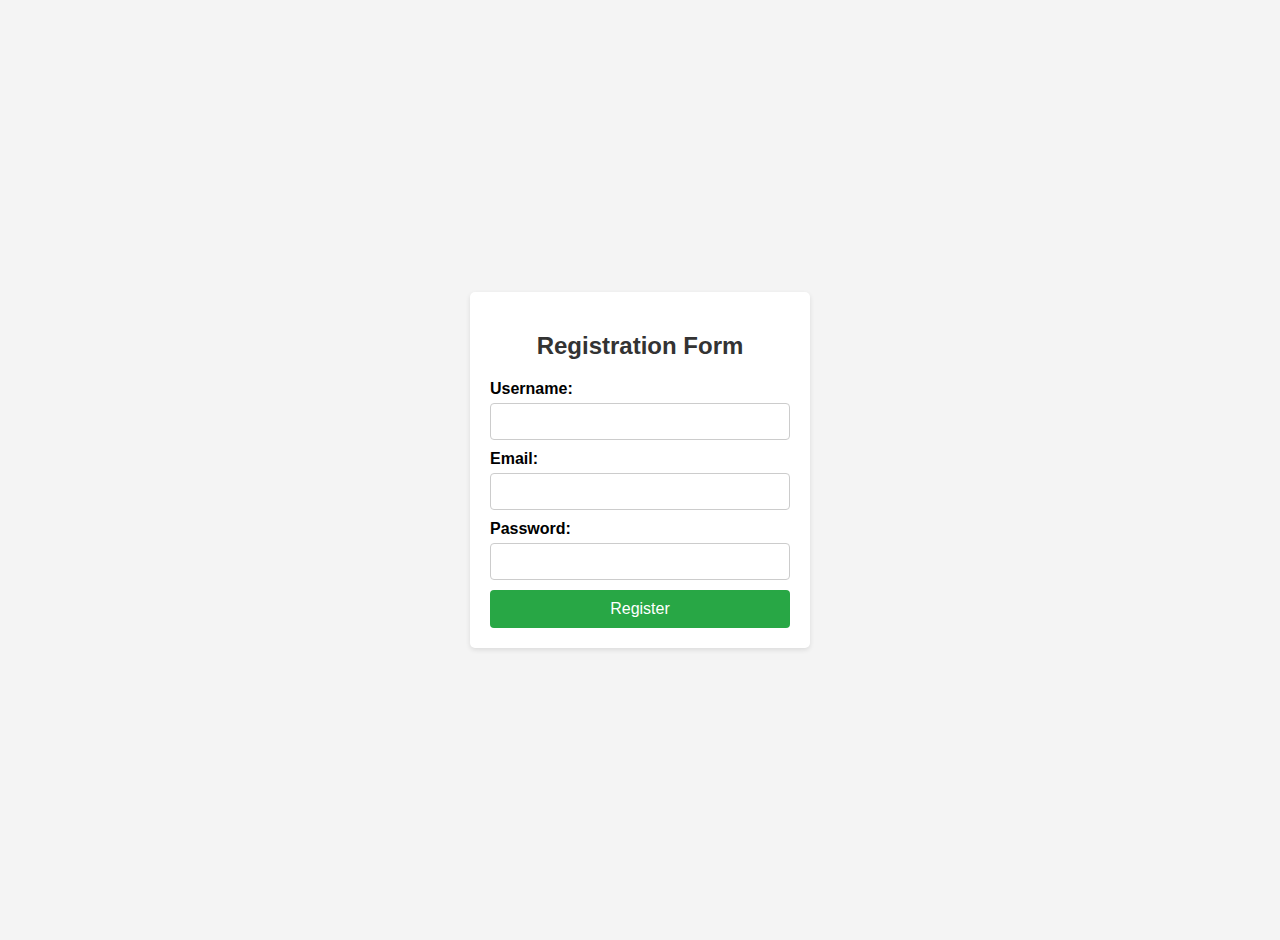
<file: index.html>
<!DOCTYPE html>
<html lang="en">
<head>
    <meta charset="UTF-8">
    <meta name="viewport" content="width=device-width, initial-scale=1.0">
    <title>Registration Form</title>
    <script src="https://code.jquery.com/jquery-3.6.0.min.js"></script>
    <style>
        body {
            font-family: Arial, sans-serif;
            background-color: #f4f4f4;
            margin: 0;
            padding: 20px;
            display: flex;
            justify-content: center;
            align-items: center;
            height: 100vh;
        }

        h2 {
            color: #333;
        }

        form {
            background: white;
            padding: 20px;
            border-radius: 5px;
            box-shadow: 0 2px 5px rgba(0, 0, 0, 0.1);
            width: 300px;
            display: flex;
            flex-direction: column;
        }

        label {
            margin-bottom: 5px;
            font-weight: bold;
        }

        input[type="text"],
        input[type="email"],
        input[type="password"] {
            padding: 10px;
            border: 1px solid #ccc;
            border-radius: 4px;
            margin-bottom: 10px;
        }

        input[type="text"]:focus,
        input[type="email"]:focus,
        input[type="password"]:focus {
            border-color: #66afe9;
            outline: none;
        }

        button {
            background-color: #28a745;
            color: white;
            padding: 10px;
            border: none;
            border-radius: 4px;
            cursor: pointer;
            font-size: 16px;
        }

        button:hover {
            background-color: #218838;
        }

        .error {
            color: red;
            font-size: 0.9em;
            margin-top: -10px;
            margin-bottom: 10px;
        }

        .success {
            color: green;
            margin-top: 10px;
        }
    </style>
</head>
<body>

<form id="registrationForm">
    <h2 style="text-align: center;">Registration Form</h2>
    <label for="username">Username:</label>
    <input type="text" id="username" name="username" required>
    <span class="error" id="usernameError"></span>
    
    <label for="email">Email:</label>
    <input type="email" id="email" name="email" required>
    <span class="error" id="emailError"></span>
    
    <label for="password">Password:</label>
    <input type="password" id="password" name="password" required>
    <span class="error" id="passwordError"></span>
    
    <button type="submit">Register</button>
</form>
<div id="responseMessage" class="success"></div>

<script>
$(document).ready(function() {
    $('#registrationForm').on('submit', function(event) {
        event.preventDefault();

        // Clear previous errors
        $('.error').text('');
        $('#responseMessage').text('');

        // Validate inputs
        let isValid = true;
        const username = $('#username').val().trim();
        const email = $('#email').val().trim();
        const password = $('#password').val().trim();

        if (username.length < 3) {
            $('#usernameError').text('Username must be at least 3 characters long.');
            isValid = false;
        }
        if (!validateEmail(email)) {
            $('#emailError').text('Invalid email address.');
            isValid = false;
        }
        if (password.length < 6) {
            $('#passwordError').text('Password must be at least 6 characters long.');
            isValid = false;
        }

        if (isValid) {
            // AJAX request
            $.ajax({
                url: 'register.php',
                type: 'POST',
                data: {
                    username: username,
                    email: email,
                    password: password
                },
                success: function(response) {
                    $('#responseMessage').text(response);
                    $('#registrationForm')[0].reset();
                },
                error: function() {
                    $('#responseMessage').text('An error occurred. Please try again.');
                }
            });
        }
    });

    function validateEmail(email) {
        const re = /^[^\s@]+@[^\s@]+\.[^\s@]+$/;
        return re.test(String(email).toLowerCase());
    }
});
</script>

</body>
</html>
</file>
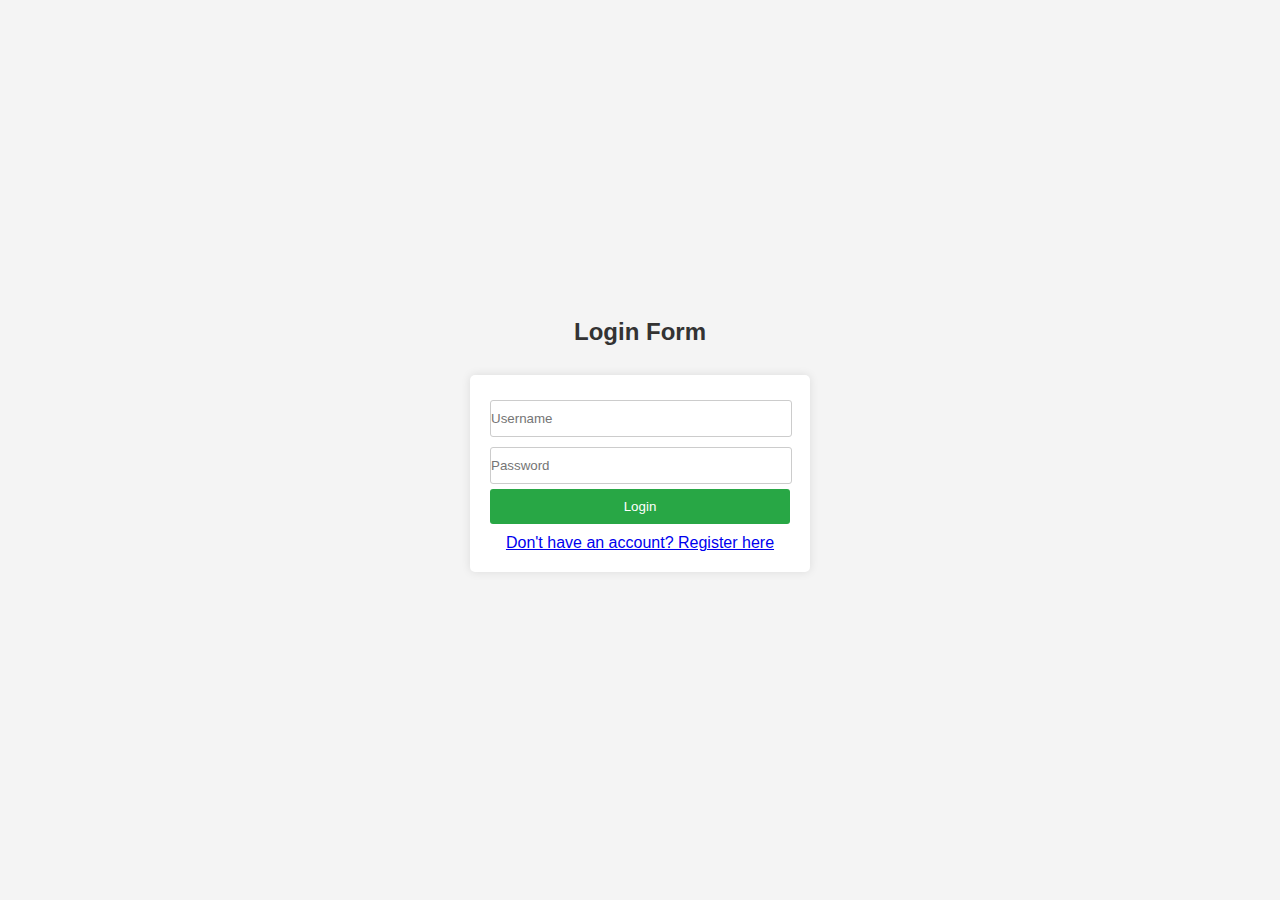
<file: login.html>
<!DOCTYPE html>
<html lang="en">
<head>
    <meta charset="UTF-8">
    <meta name="viewport" content="width=device-width, initial-scale=1.0">
    <title>Login</title>
    <script src="https://code.jquery.com/jquery-3.6.0.min.js"></script>
    <style>
        body {
            font-family: Arial, sans-serif;
            background-color: #f4f4f4;
            margin: 0;
            padding: 0;
            display: flex;
            justify-content: center;
            align-items: center;
            height: 100vh;
            flex-direction: column;
        }
        h2 {
            color: #333;
        }
        form {
            background: white;
            padding: 20px;
            margin: 10px;
            border-radius: 5px;
            box-shadow: 0 0 10px rgba(0, 0, 0, 0.1);
            width: 300px;
        }
        input[type="text"], input[type="password"] {
            width: 100%;
            padding: 10px 0;
            margin: 5px 0;
            border: 1px solid #ccc;
            border-radius: 3px;
        }
        button {
            background-color: #28a745;
            color: white;
            border: none;
            padding: 10px;
            cursor: pointer;
            border-radius: 3px;
            width: 100%;
        }
        button:hover {
            background-color: #218838;
        }
        .link {
            display: block;
            margin-top: 10px;
            text-align: center;
        }
        #message {
            margin-top: 20px;
            color: red;
        }
    </style>
</head>
<body>

<h2>Login Form</h2>
<form id="loginForm">
    <input type="text" name="username" placeholder="Username" required>
    <input type="password" name="password" placeholder="Password" required>
    <button type="submit">Login</button>
    <a href="register.html" class="link">Don't have an account? Register here</a>
</form>

<div id="message"></div>

<script>
$(document).ready(function () {
    // Handle login
    $('#loginForm').on('submit', function (e) {
        e.preventDefault();
        $.ajax({
            type: 'POST',
            url: 'login.php', // Correct URL to handle login
            data: $(this).serialize() + '&action=login',
            success: function (response) {
                $('#message').html(response);
                if (response.toLowerCase().includes("login successful")) {
                    setTimeout(function() {
                        window.location.href = 'index.html'; // Redirect to index.html after successful login
                    }, 2000);
                }
            }
        });
    });
});
</script>


</body>
</html>
</file>
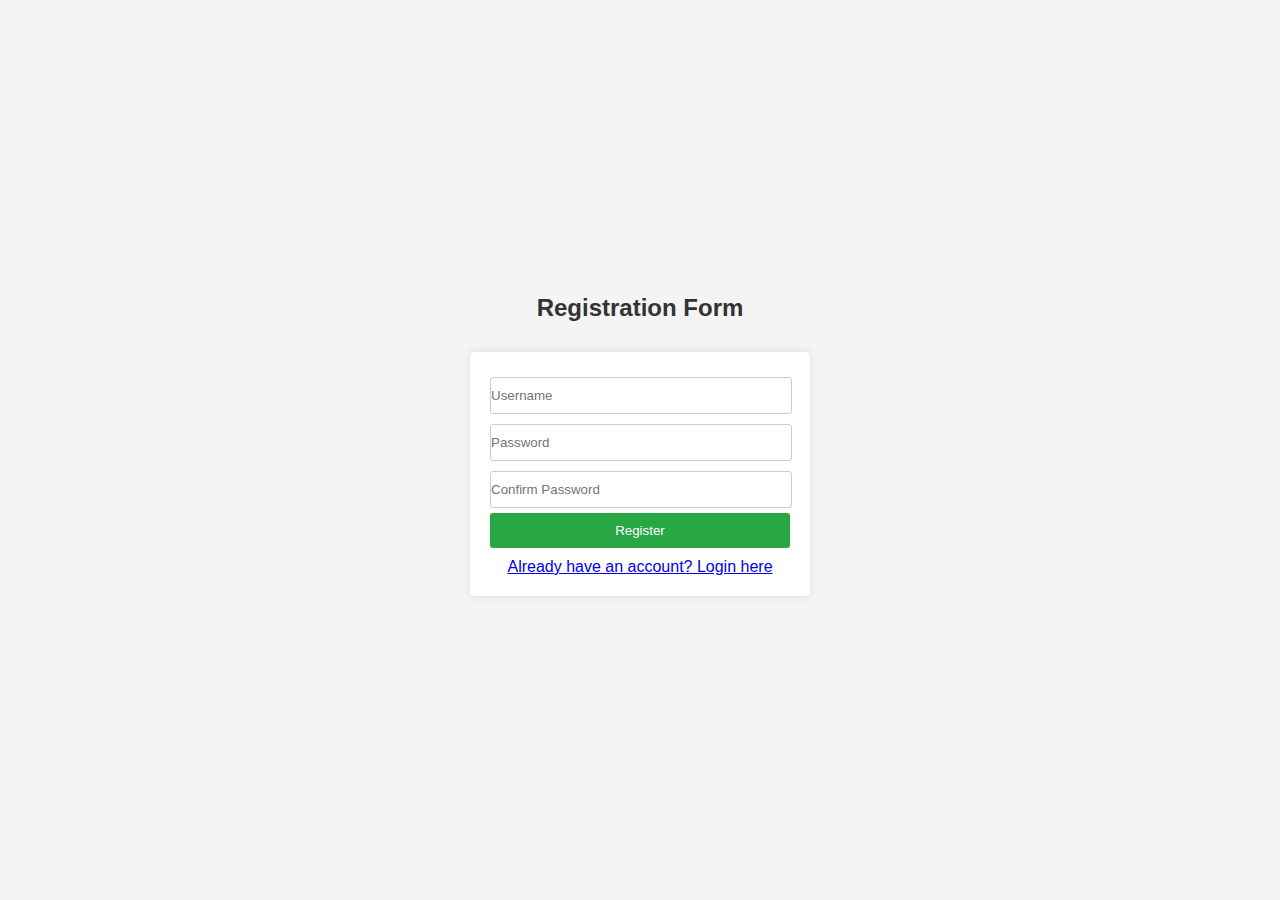
<file: register.html>
<!DOCTYPE html>
<html lang="en">
<head>
    <meta charset="UTF-8">
    <meta name="viewport" content="width=device-width, initial-scale=1.0">
    <title>Register</title>
    <script src="https://code.jquery.com/jquery-3.6.0.min.js"></script>
    <style>
        body {
            font-family: Arial, sans-serif;
            background-color: #f4f4f4;
            margin: 0;
            padding: 0;
            display: flex;
            justify-content: center;
            align-items: center;
            height: 100vh;
            flex-direction: column;
        }
        h2 {
            color: #333;
        }
        form {
            background: white;
            padding: 20px;
            margin: 10px;
            border-radius: 5px;
            box-shadow: 0 0 10px rgba(0, 0, 0, 0.1);
            width: 300px;
        }
        input[type="text"], input[type="password"] {
            width: 100%;
            padding: 10px 0;
            margin: 5px 0;
            border: 1px solid #ccc;
            border-radius: 3px;
        }
        button {
            background-color: #28a745;
            color: white;
            border: none;
            padding: 10px;
            cursor: pointer;
            border-radius: 3px;
            width: 100%;
        }
        button:hover {
            background-color: #218838;
        }
        .link {
            display: block;
            margin-top: 10px;
            text-align: center;
        }
        #message {
            margin-top: 20px;
            color: red;
        }
    </style>
</head>
<body>

<h2>Registration Form</h2>
<form id="registerForm">
    <input type="text" name="username" placeholder="Username" required>
    <input type="password" name="password" placeholder="Password" required>
    <input type="password" name="confirm_password" placeholder="Confirm Password" required>
    <button type="submit">Register</button>
    <a href="login.html" class="link">Already have an account? Login here</a>
</form>

<div id="message"></div>

<script>
$(document).ready(function () {
    // Handle registration
    $('#registerForm').on('submit', function (e) {
        e.preventDefault();
        $.ajax({
            type: 'POST',
            url: 'process_registration.php', // Correct URL to handle registration
            data: $(this).serialize(), // Serialize form data
            success: function (response) {
                $('#message').html(response);
                if (response.toLowerCase().includes("registration successful")) {
                    setTimeout(function() {
                        window.location.href = 'login.html'; // Redirect to login after successful registration
                    }, 2000);
                }
            }
        });
    });
});
</script>

</body>
</html>
</file>
